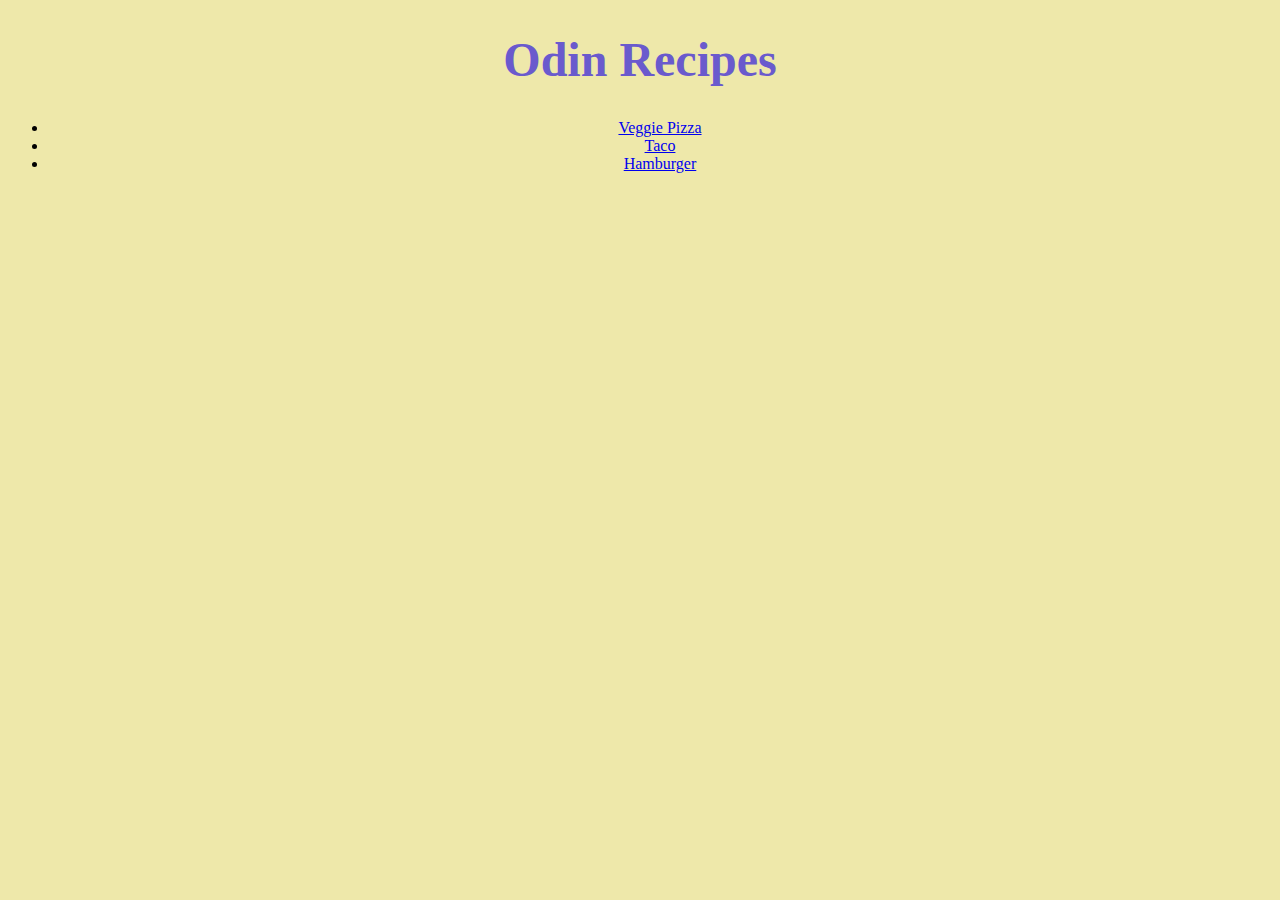
<file: index.html>
<!DOCTYPE html>
<html lang="en">
<head>
<meta charset="UTF-8">
<title>Recipe Book</title>
<link rel="stylesheet" href="styles.css">
</head>
<body class="back">
<h1>Odin Recipes</h1>
<ul>
<li><a href="recipes/pizza.html">Veggie Pizza</a></li>
<li><a href="recipes/taco.html">Taco</a></li>
<li><a href="recipes/hamburger.html">Hamburger</a></li>
</ul>
</body>
</html>
</file>
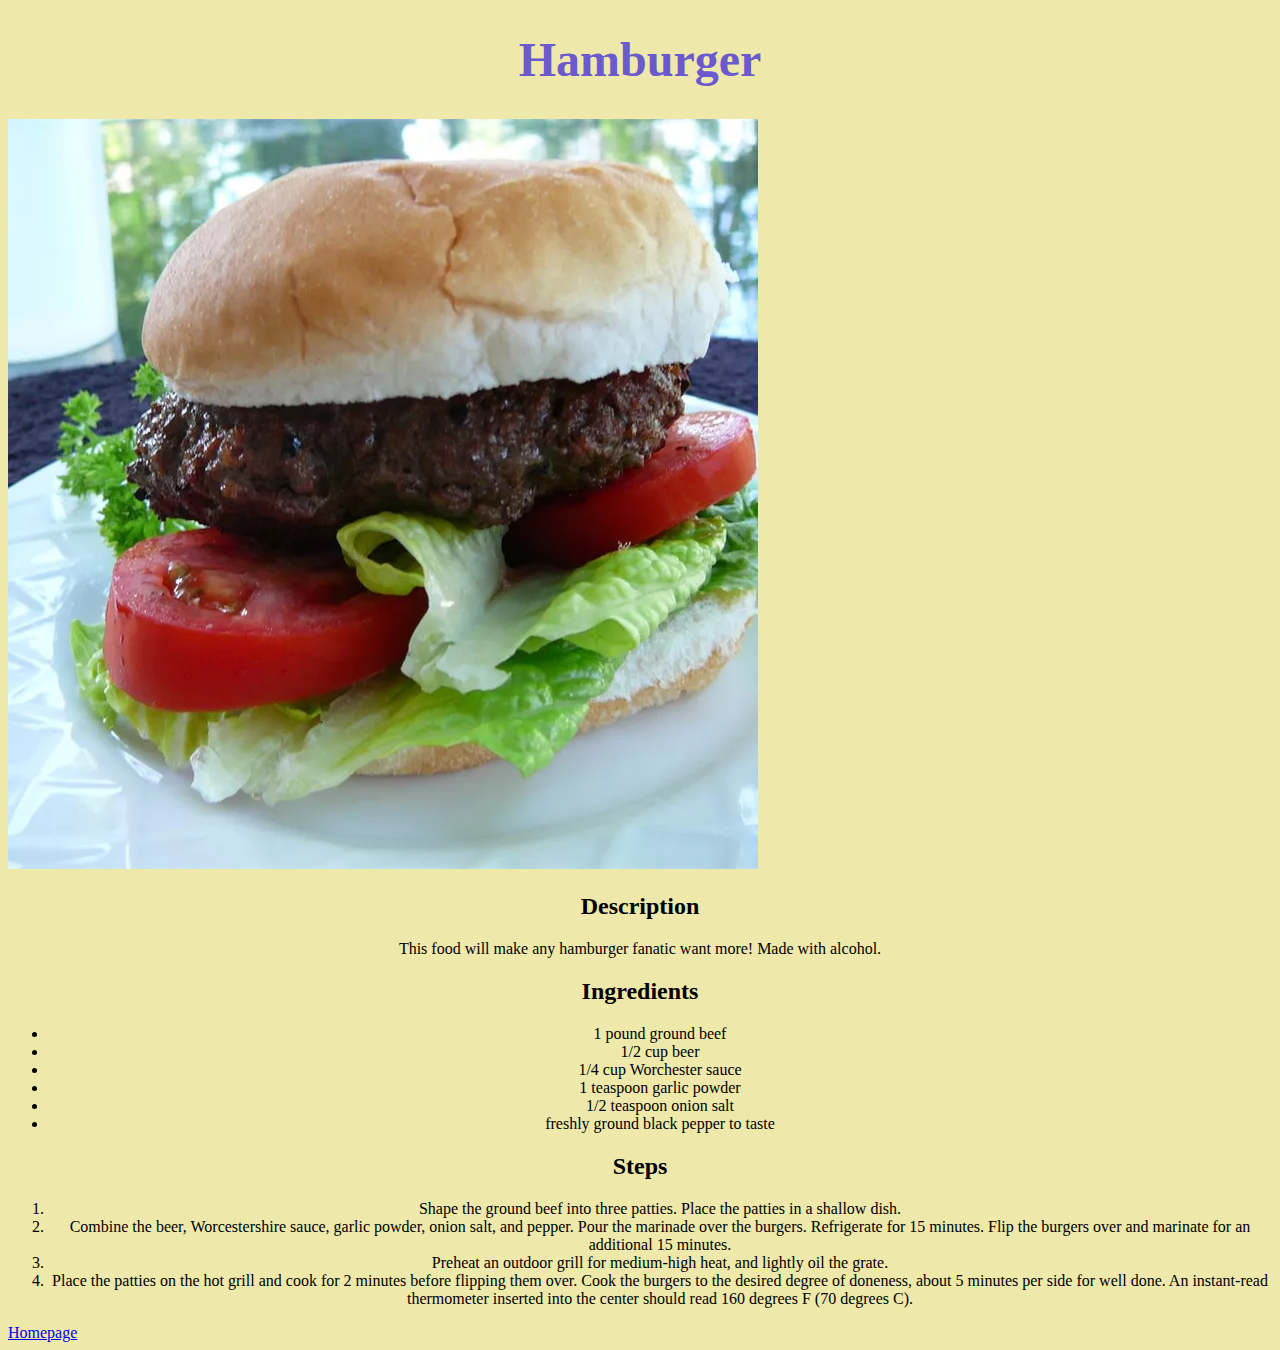
<file: recipes/Hamburger.html>
<!DOCTYPE html>
<HTML>
<head>
<meta charset="UTF-8">
<title>Hamburger</title>
<link rel="stylesheet" href="../styles.css">
</head>
<body>
<h1>Hamburger</h1>
<img src="../images/Hamburger.png" alt="Hamburger">
<h2>Description</h2>
<p>This food will make any hamburger fanatic want more! Made with alcohol.</p>
<h2>Ingredients</h2>
<ul>
<li>1 pound ground beef</li>
<li>1/2 cup beer</li>
<li>1/4 cup Worchester sauce</li>
<li>1 teaspoon garlic powder</li>
<li>1/2 teaspoon onion salt</li>
<li>freshly ground black pepper to taste</li>
</ul>
<h2>Steps</h2>
<ol>
<li>Shape the ground beef into three patties. Place the patties in a shallow dish.</li>
<li>Combine the beer, Worcestershire sauce, garlic powder, onion salt, and pepper. Pour the marinade over the burgers. Refrigerate for 15 minutes. Flip the burgers over and marinate for an additional 15 minutes.</li>
<li>Preheat an outdoor grill for medium-high heat, and lightly oil the grate.</li>
<li>Place the patties on the hot grill and cook for 2 minutes before flipping them over. Cook the burgers to the desired degree of doneness, about 5 minutes per side for well done. An instant-read thermometer inserted into the center should read 160 degrees F (70 degrees C).</li>
</ol>
<a href="../index.html">Homepage</a>
</body>
</HTML>
</file>
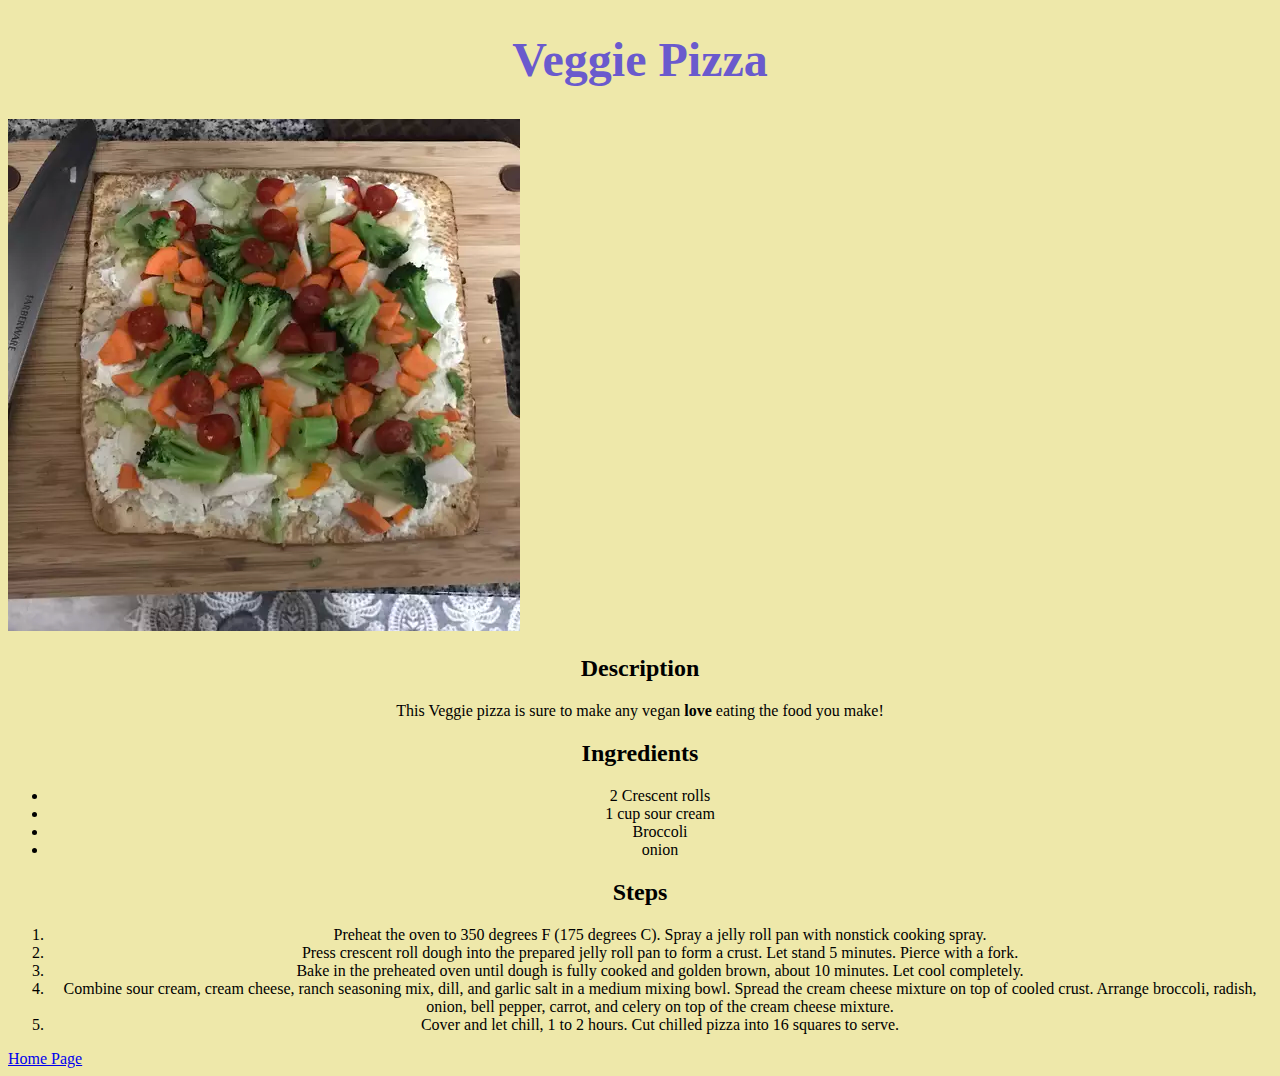
<file: recipes/pizza.html>
<!DOCTYPE html>
<HTML lang="en">
<head>
<meta charset="UTF-8">
<title>How to make a veggie pizza</title>
<link rel="stylesheet" href="../styles.css">
</head>
<body class = "back">
<h1>Veggie Pizza</h1>
<img src="../images/pizza.png">
<h2>Description</h2>
<p>This Veggie pizza is sure to make any vegan<strong> love</strong> eating the food you make!</p>
<h2>Ingredients</h2>
<ul>
<li>2 Crescent rolls</i>
<li>1 cup sour cream</li>
<li>Broccoli</li>
<li>onion</li>
</ul>
<h2>Steps</h2>
<ol>
<li>Preheat the oven to 350 degrees F (175 degrees C). Spray a jelly roll pan with 
nonstick cooking spray.</li>
<li>Press crescent roll dough into the prepared jelly roll pan to form a crust. Let 
stand 5 minutes. Pierce with a fork.</li>
<li>Bake in the preheated oven until dough is fully cooked and golden brown, about 10 minutes. Let cool completely.</li>
<li>Combine sour cream, cream cheese, ranch seasoning mix, dill, and garlic salt in a medium mixing bowl. Spread the cream cheese mixture on top of cooled crust. Arrange broccoli, radish, onion, bell pepper, carrot, and celery on top of the cream cheese mixture.</li>
<li>Cover and let chill, 1 to 2 hours. Cut chilled pizza into 16 squares to serve.</li>
</ol>
<a href="../index.html">Home Page</a>
</body>
</HTML>
</file>
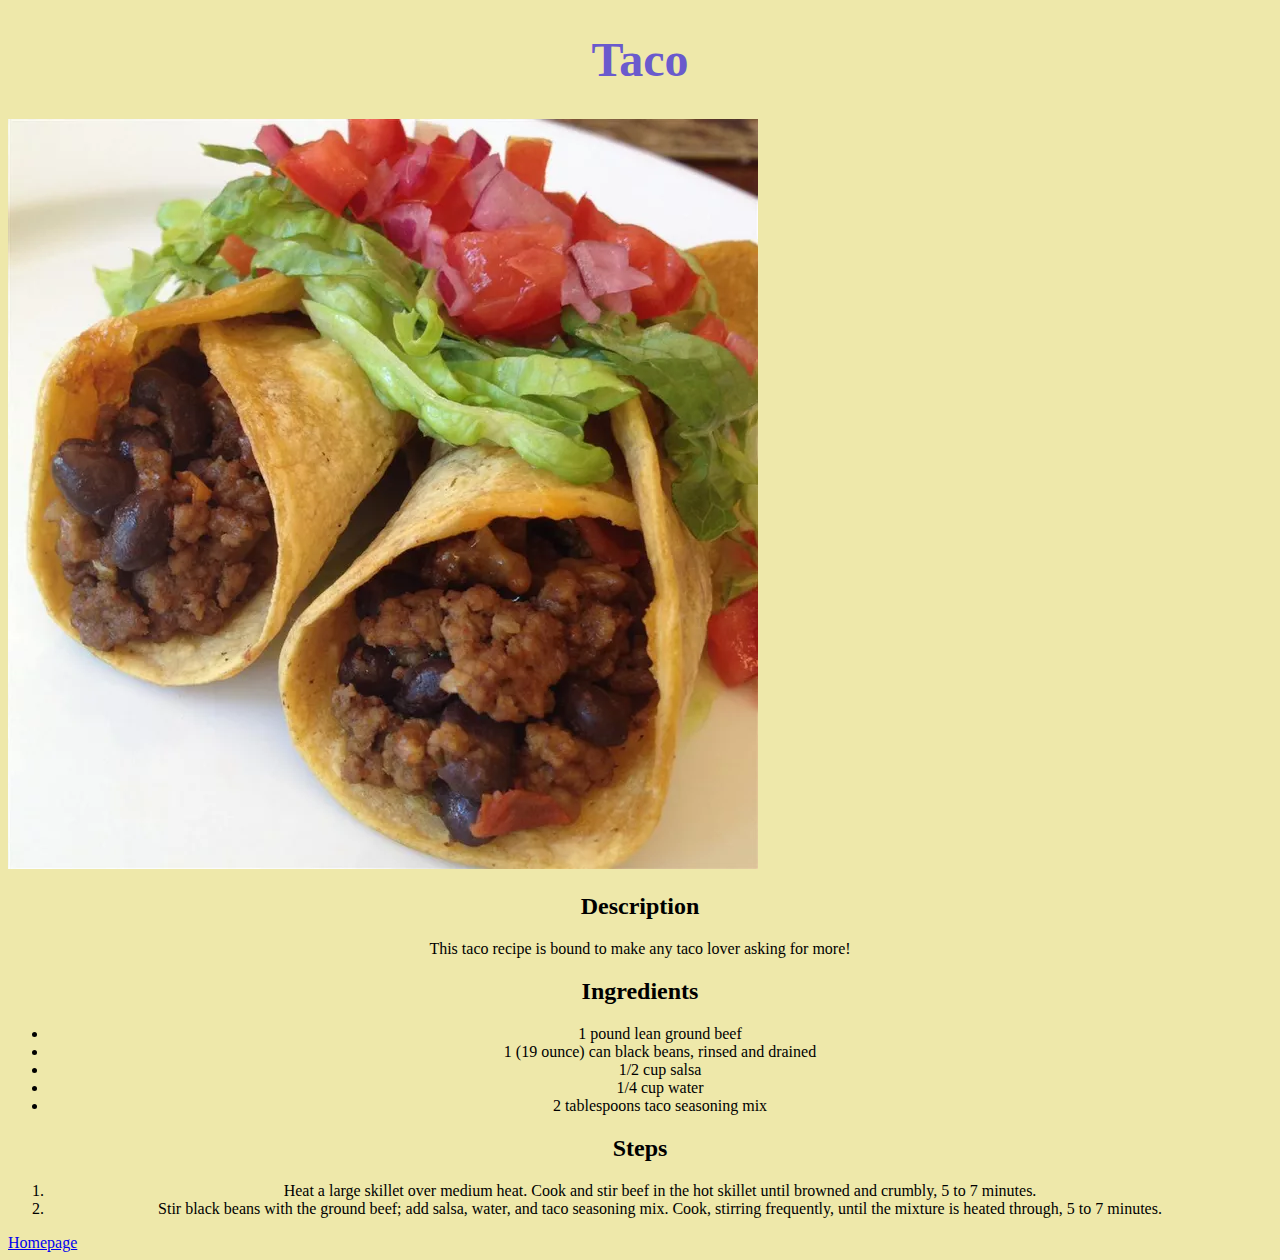
<file: recipes/taco.html>
<!DOCTYPE HTML>
<HTML>
<head>
<meta charset="UTF-8">
<title>Taco</title>
<link rel="stylesheet" href="../styles.css">
</head>
<body>
<h1>Taco</h1>
<image src="../images/taco.png" alt="Taco">
<h2>Description</h2>
<p>This taco recipe is bound to make any taco lover asking for more!</p>
<h2>Ingredients</h2>
<ul>
<li>1 pound lean ground beef</li>
<li>1 (19 ounce) can black beans, rinsed and drained</li>
<li>1/2 cup salsa</li>
<li>1/4 cup water</li>
<li>2 tablespoons taco seasoning mix</li>
</ul>
<h2>Steps</h2>
<ol>
<li>Heat a large skillet over medium heat. Cook and stir beef in the hot skillet until browned and crumbly, 5 to 7 minutes.</li>
<li>Stir black beans with the ground beef; add salsa, water, and taco seasoning mix. Cook, stirring frequently, until the mixture is heated through, 5 to 7 minutes.</li>
</ol>
<a href="../index.html">Homepage</a>
</body>
</HTML>
</file>
<file: styles.css>
body {
background-color: #EEE8AA;
}

h1,
p,
ul,
ol,
h2 {
text-align: center;
font-size: 24;
}


h1 {
font-size: 48px;
color: #6A5ACD;
}
</file>
